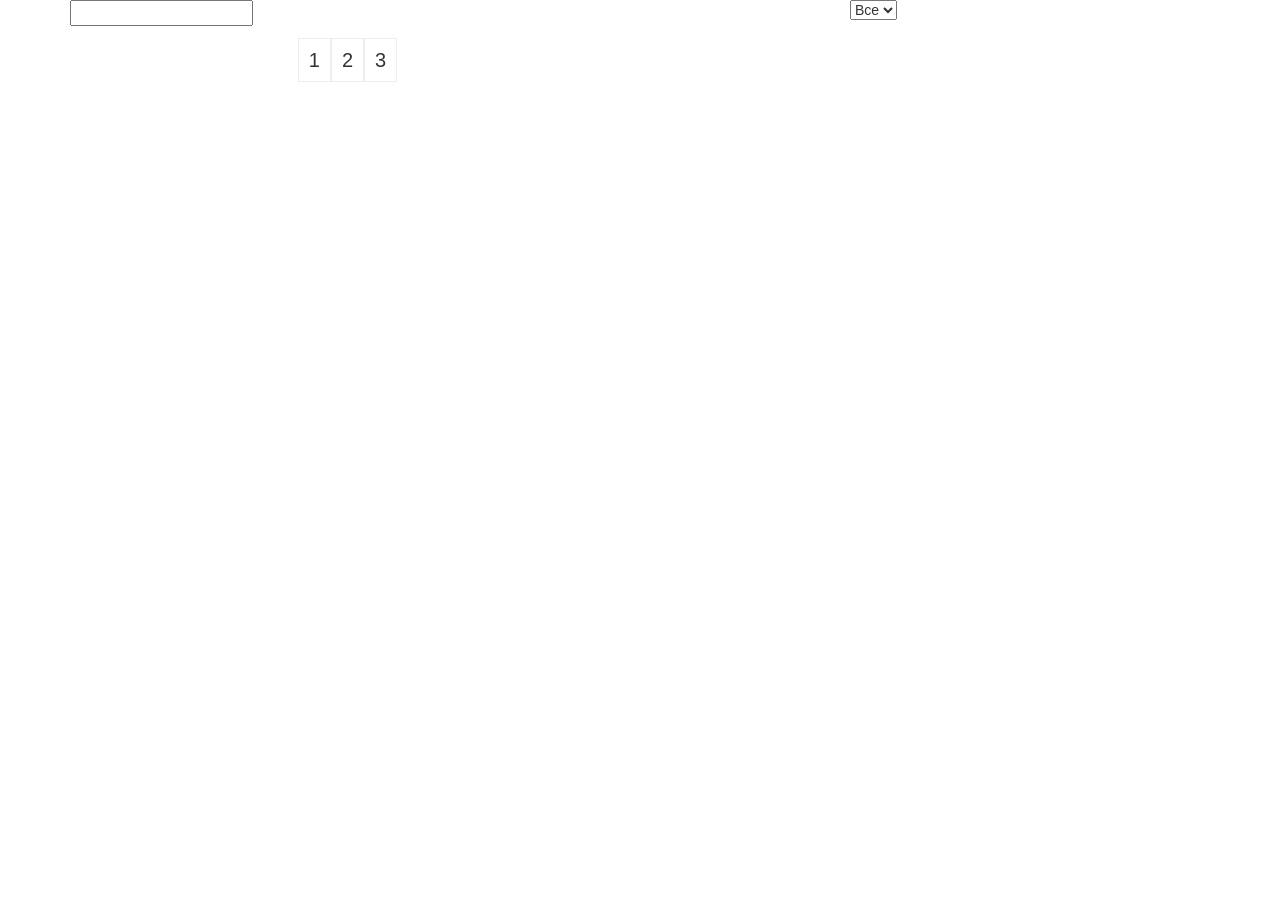
<file: index.html>
<!DOCTYPE html>
<html lang="en">
<head>
  <meta charset="UTF-8">
  <meta name="viewport" content="width=device-width, initial-scale=1.0">
  <meta http-equiv="X-UA-Compatible" content="ie=edge">
  <link rel="stylesheet" href="./public/css/bootstrap.min.css">
  <title>Pokemons</title>
  <style>
    .pagination li {
      padding: 10px;
      font-size: 20px;
      border: 1px solid #eee;
    }
  </style>
</head>
<body>
  <div class="container">
    <div class="row pokemons">
      <div class="col-sm-12">
        <div class="row">
          <div class="col-sm-4">
            <input type="text" class="search">
          </div>
          <div class="col-sm-4 pull-right">
            <select class="types">
              <option value="">Все</option>
            </select>
          </div>
        </div>
      </div>
    </div>
    <div class="row">
      <div class="col-sm-6 text-center">
        <ul class="pagination"></ul>
      </div>
    </div>
  </div>
  <script src="./public/js/jquery-3.2.1.min.js"></script>
  <script src="./public/js/index.js"></script>
</body>
</html>
</file>
